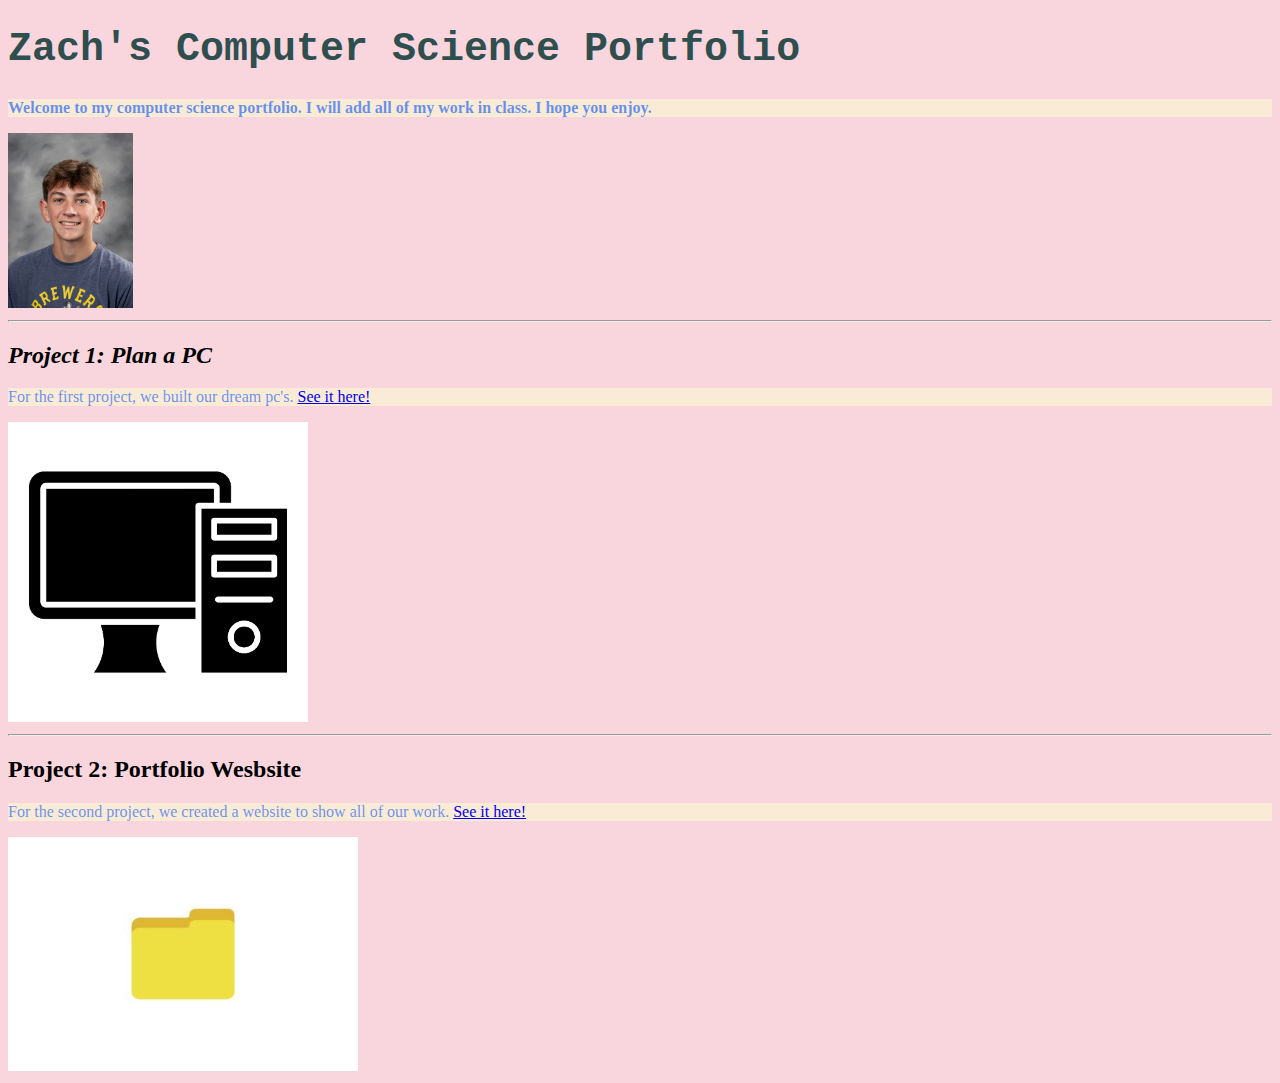
<file: Index.html>
<!DOCTYPE html>
<html>
	<head>
		<title>Zach's Portfolio</title>
		<link rel="icon" href="Images/Favicon.png">
		<link rel="stylesheet" href="styles.css" link>
	</head>
	<body> 
        <h1> Zach's Computer Science Portfolio</h1>
        <p><b>Welcome to my computer science portfolio. I will add all
        of my work in class. I hope you enjoy.</b></p>
		<img src="Images/Zach.jpg" alt="Picture of Zach">

		<hr>
		<h2> <i>Project 1: Plan a PC</i></h2>
		<p>For the first project, we built our dream pc's. <a href="Project1.html"> See it here! </a> </p>
		<img src="Images/PC.jpeg" alt="Picture of PC" width="300px">

		<hr>
		<h2>Project 2: Portfolio Wesbsite</h2>
		<p>For the second project, we created a website to show all of our work. <a href="Project2.html"> See it here! </a></p>
		<img src="Images/foldericon.jpg" alt="folder" width="350">
		
	</body>
</html>
</file>
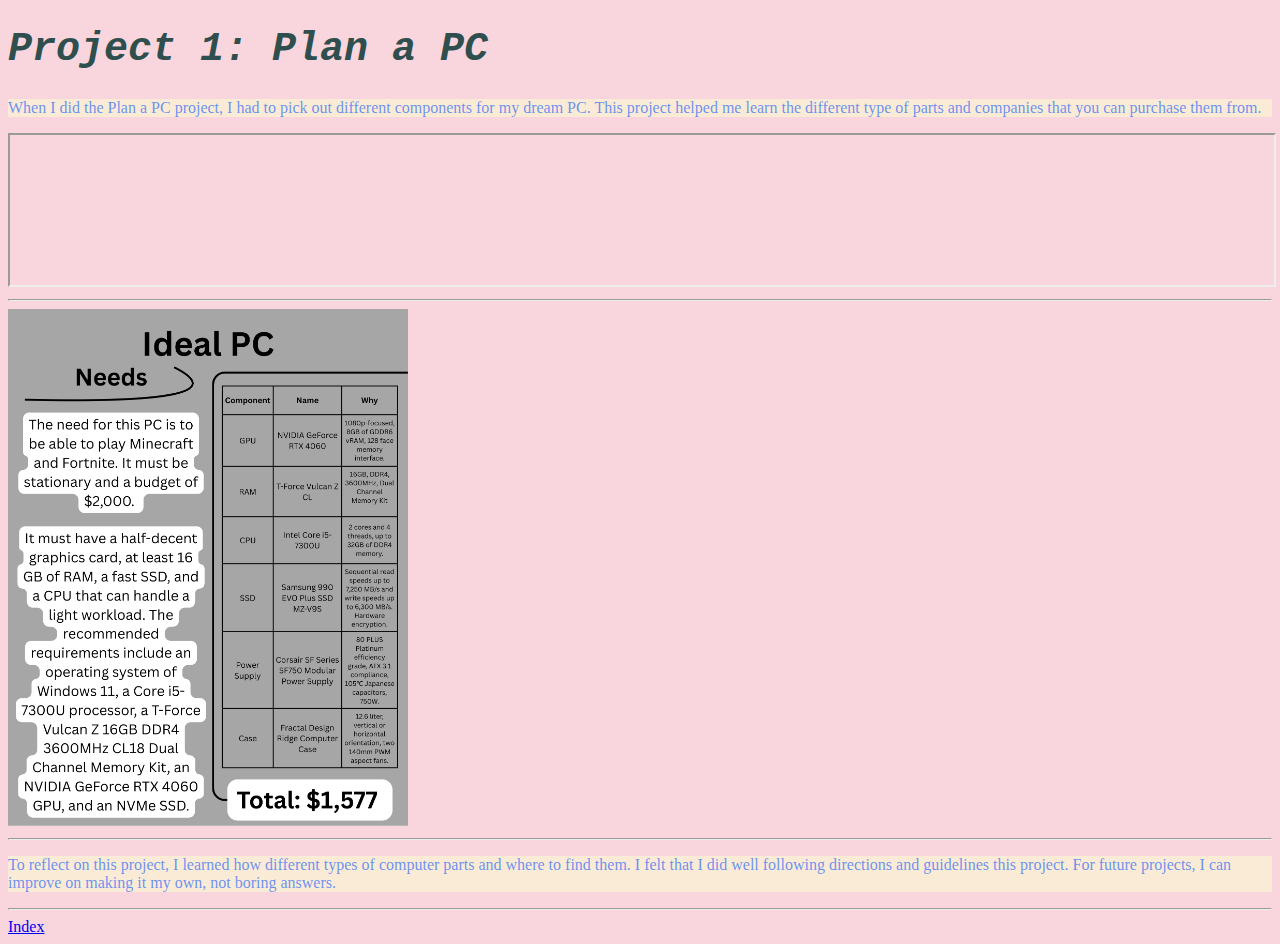
<file: Project1.html>
<!DOCTYPE html>
<html>
	<head>
	    <title>Project 1</title>
		<link rel="icon" href="images/Favicon.png">
        <link rel="stylesheet" href="styles.css" link>
	</head>
	<body>
            <h1><i>Project 1: Plan a PC</i> </h1>
            <p>When I did the Plan a PC project, I had to pick out different 
			    components for my dream PC. This project helped me learn the 
			    different type of parts and companies that you can purchase them 
			    from. </p>
                <iframe src="https://docs.google.com/document/d/e/2PACX-1vRzjJLSDJ
                pmYHuEL0yPsuEbEEXHfcmabVbwgWCqXM4nPlja33xG1yUs0OzMekpfn85XUxf9yvOosmtw/pub?embedded=true" width="100%"></iframe>
            <hr>
            <img src="Images/PCproject.png" width="400">
            <hr>
            <p>To reflect on this project, I learned how different types of 
                computer parts and where to find them. I felt that I did well 
                following directions and guidelines this project. For future 
                projects, I can improve on making it my own, not boring answers. </p>
            <hr>
            <a href="Index.html">Index</a>
	</body>
</html>
</file>
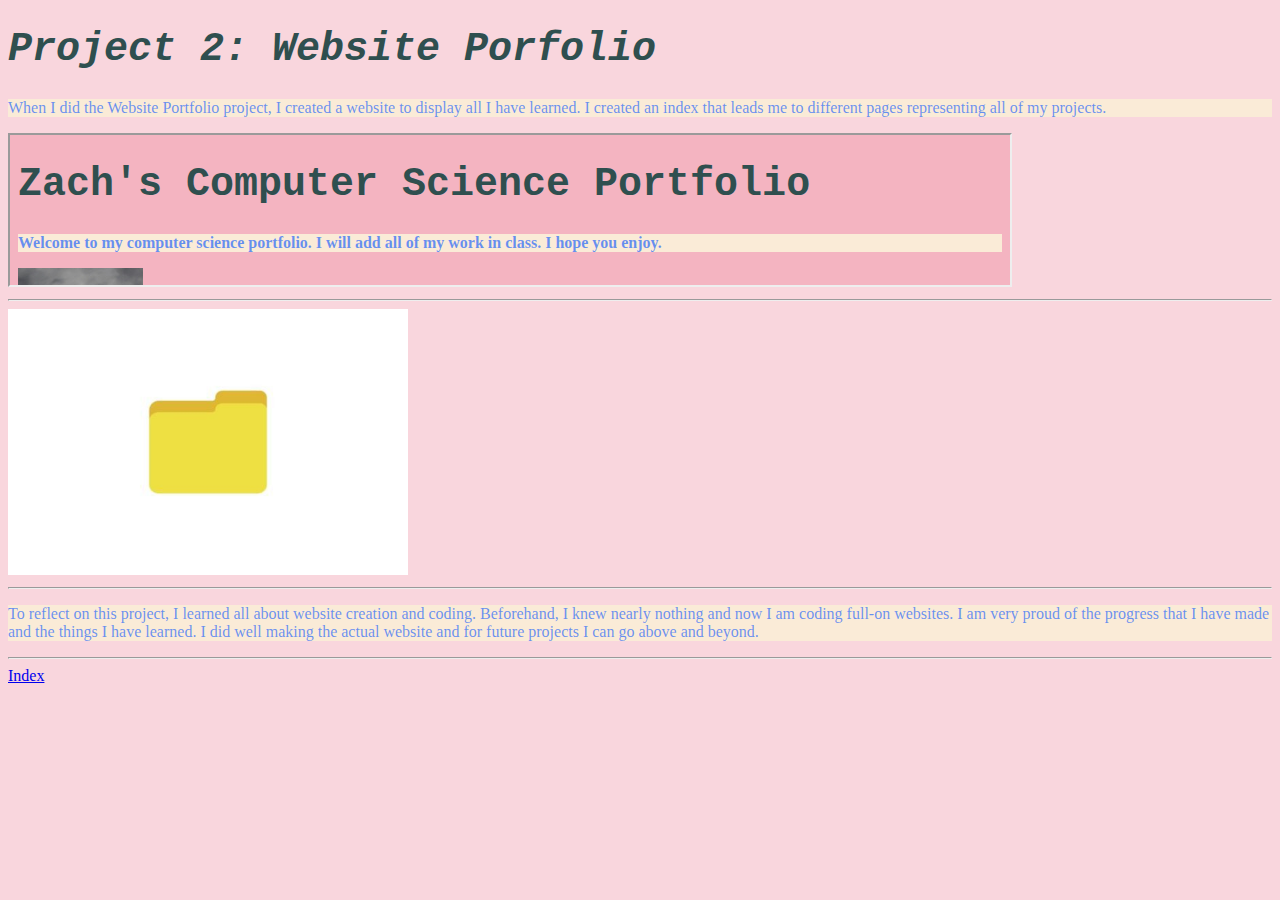
<file: Project2.html>
<!DOCTYPE html>
<html>
	<head>
	    <title>Project 2</title>
		<link rel="icon" href="images/Favicon.png">
        <link rel="stylesheet" href="styles.css" link>
	</head>
	<body>
            <h1><i>Project 2: Website Porfolio</i> </h1>
            <p>When I did the Website Portfolio project, I created a website to display all I have learned.
				I created an index that leads me to different pages representing all of my projects. </p>
                <iframe width="1000" src="Index.html"> </iframe>
            <hr>
            <img src="Images/foldericon.jpg" width="400">
            <hr>
            <p>To reflect on this project, I learned all about website creation and coding. Beforehand, I knew nearly
				nothing and now I am coding full-on websites. I am very proud of the progress that I have made and 
				the things I have learned. I did well making the actual website and for future projects I can go above 
				and beyond. </p>
            <hr>
            <a href="Index.html">Index</a>
	</body>
</html>
</file>
<file: styles.css>
p{
    color:rgba(0, 81, 255, 0.596); 
    background-color: antiquewhite;
    font-family: cursive;
}

h1{
    color: darkslategrey;
    font-family: 'Courier New', Courier, monospace;
    font-size: 30pt;
}

body{
    background-color: rgba(220, 20, 60, 0.171);
}
</file>
